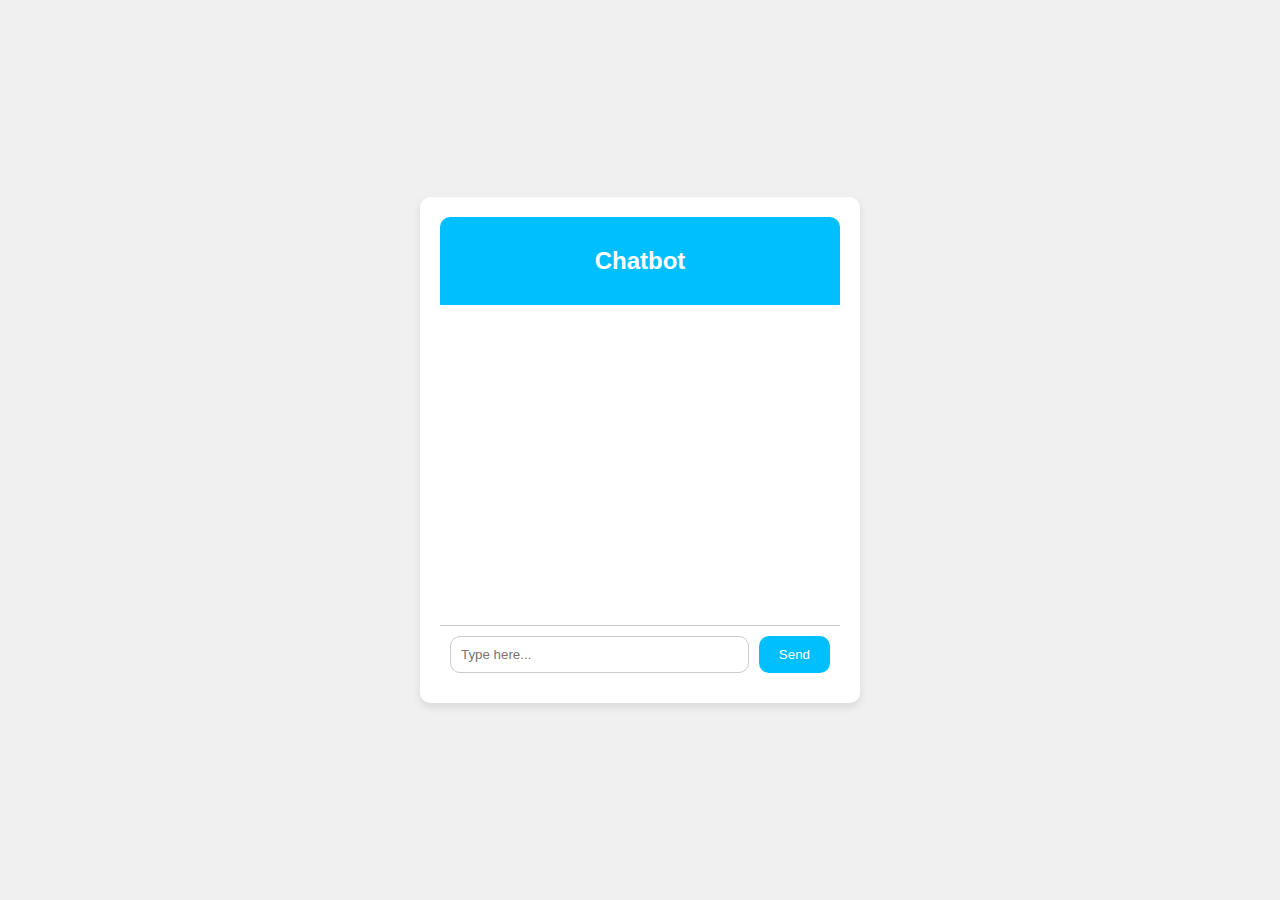
<file: templates/bot.html>
<!DOCTYPE html>
<html lang="en">
<head>
    <meta charset="UTF-8">
    <meta name="viewport" content="width=device-width, initial-scale=1.0">
    <title>Chatbot UI</title>
    <style>
        body {
            font-family: Arial, sans-serif;
            background-color: #f0f0f0;
            display: flex;
            justify-content: center;
            align-items: center;
            height: 100vh;
            margin: 0;
        }
        .chat-container {
            background-color: #ffffff;
            border-radius: 10px;
            box-shadow: 0 4px 8px rgba(0, 0, 0, 0.1);
            width: 400px;
            max-width: 90%;
            padding: 20px;
            position: relative;
        }
        .chat-header {
            background-color: #00bfff;
            padding: 10px;
            border-radius: 10px 10px 0 0;
            color: white;
            text-align: center;
        }
        .chat-body {
            padding: 10px;
            height: 300px;
            overflow-y: auto;
        }
        .chat-message {
            display: flex;
            align-items: flex-start;
            margin-bottom: 10px;
        }
        .chat-message.bot .avatar {
            background-color: #00bfff;
            color: white;
        }
        .chat-message.user .avatar {
            background-color: #800080;
            color: white;
        }
        .avatar {
            width: 40px;
            height: 40px;
            border-radius: 50%;
            display: flex;
            justify-content: center;
            align-items: center;
            margin-right: 10px;
        }
        .message {
            background-color: #f1f1f1;
            padding: 10px;
            border-radius: 10px;
            max-width: 75%;
        }
        .chat-footer {
            display: flex;
            padding: 10px;
            border-top: 1px solid #ccc;
        }
        .chat-footer input {
            flex: 1;
            padding: 10px;
            border: 1px solid #ccc;
            border-radius: 10px;
            margin-right: 10px;
        }
        .chat-footer button {
            padding: 10px 20px;
            background-color: #00bfff;
            color: white;
            border: none;
            border-radius: 10px;
            cursor: pointer;
        }
    </style>
</head>
<body>
    <div class="chat-container">
        <div class="chat-header">
            <h2>Chatbot</h2>
        </div>
        <div class="chat-body" id="chat-body">
            <!-- Messages will be appended here -->
        </div>
        <div class="chat-footer">
            <input type="text" id="user-input" placeholder="Type here...">
            <button onclick="sendMessage()">Send</button>
        </div>
    </div>

    <script>
        async function sendMessage() {
            const userInput = document.getElementById('user-input').value;
            if (!userInput) return;

            // Display user message
            appendMessage('user', userInput);

            // Send request to the backend
            const response = await fetch('/ask', {
                method: 'POST',
                headers: {
                    'Content-Type': 'application/json'
                },
                body: JSON.stringify({ question: userInput })
            });

            const data = await response.json();
            if (data.error) {
                appendMessage('bot', 'Error: ' + data.error);
            } else {
                appendMessage('bot', data.result);
            }

            // Clear input field
            document.getElementById('user-input').value = '';
        }

        function appendMessage(sender, message) {
            const chatBody = document.getElementById('chat-body');
            const messageElement = document.createElement('div');
            messageElement.classList.add('chat-message', sender);

            const avatarElement = document.createElement('div');
            avatarElement.classList.add('avatar');
            avatarElement.textContent = sender === 'user' ? 'U' : 'B';

            const textElement = document.createElement('div');
            textElement.classList.add('message');
            textElement.textContent = message;

            messageElement.appendChild(avatarElement);
            messageElement.appendChild(textElement);
            chatBody.appendChild(messageElement);

            // Scroll to the bottom
            chatBody.scrollTop = chatBody.scrollHeight;
        }
    </script>
</body>
</html>
</file>
